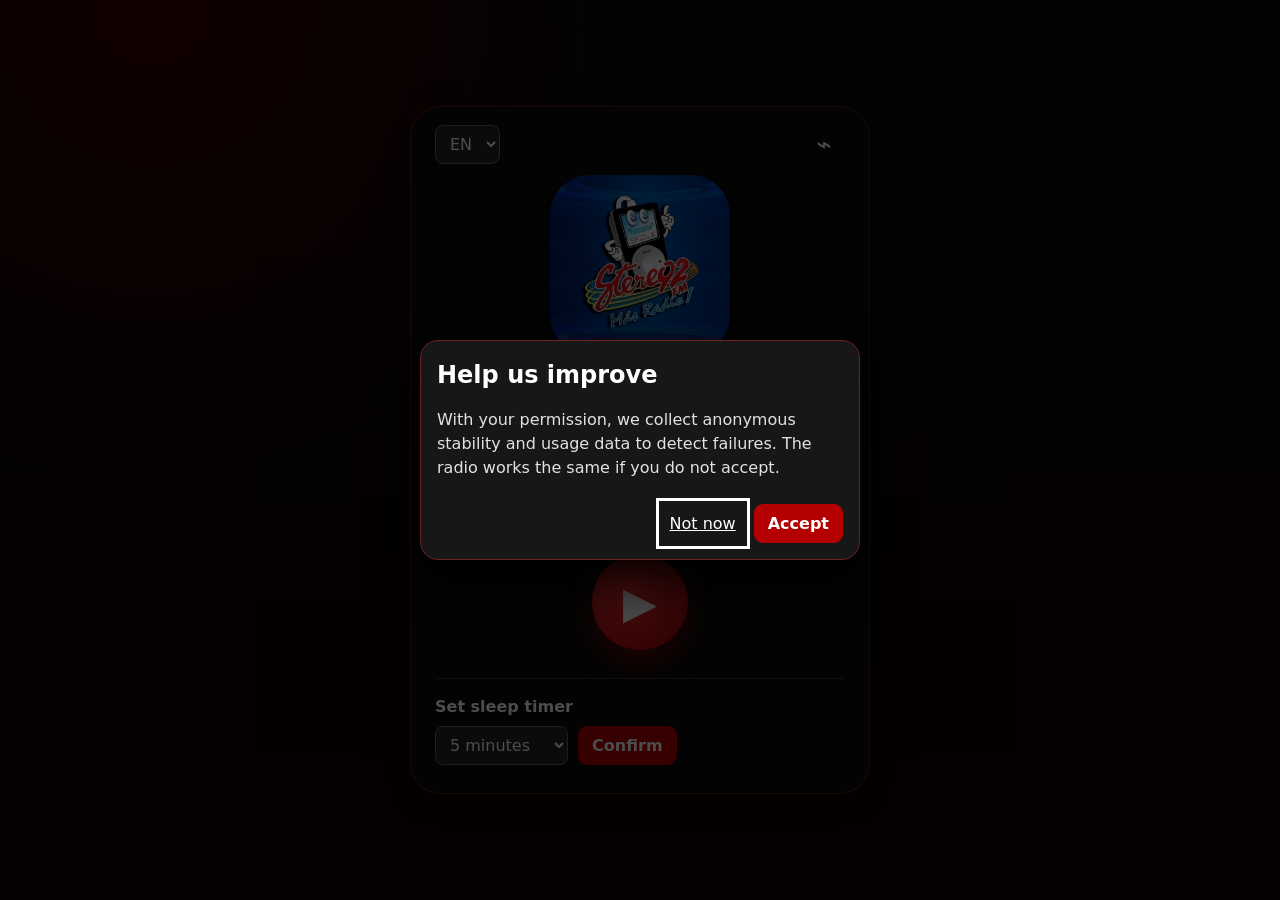
<file: stereo92v3/webHtml/index.html>
<!doctype html>
<html lang="es">
  <head>
    <meta charset="UTF-8" />
    <meta name="viewport" content="width=device-width, initial-scale=1.0" />
    <meta name="theme-color" content="#9b0000" />
    <meta name="description" content="Escucha Stereo 92 FM en vivo." />
    <link rel="manifest" href="manifest.webmanifest" />
    <link rel="icon" href="assets/stereo92.png" />
    <link rel="apple-touch-icon" href="assets/stereo92.png" />
    <link rel="stylesheet" href="styles.css" />
    <title>Radio Stereo 92</title>
  </head>
  <body>
    <main class="page-shell">
      <section class="player" aria-labelledby="station-name">
        <header class="topbar">
          <label class="language-control" for="language-select">
            <span class="sr-only" data-i18n="language">Idioma</span>
            <select id="language-select" aria-label="Idioma" data-i18n-aria="language">
              <option value="es">ES</option>
              <option value="en">EN</option>
              <option value="pt">PT</option>
              <option value="fr">FR</option>
            </select>
          </label>
          <button id="privacy-button" class="icon-button" type="button" aria-haspopup="dialog" data-i18n-aria="privacy" title="Privacidad">
            <span aria-hidden="true">⌁</span>
            <span class="sr-only" data-i18n="privacy">Privacidad</span>
          </button>
        </header>

        <div class="brand">
          <img class="station-artwork" src="assets/stereo92.png" alt="" width="180" height="180" />
          <h1 id="station-name">Stereo 92 FM</h1>
          <p data-i18n="tagline">MÁS RADIO</p>
        </div>

        <p id="status" class="status" role="status" aria-live="polite">Lista para reproducir</p>

        <div class="volume-row">
          <label for="volume" data-i18n="volume">Volumen</label>
          <input id="volume" type="range" min="0" max="100" value="50" />
          <output id="volume-value" for="volume">50%</output>
        </div>

        <button id="play-button" class="play-button" type="button" aria-pressed="false">
          <span id="play-icon" aria-hidden="true">▶</span>
          <span id="play-label" class="sr-only">Reproducir</span>
        </button>

        <section class="timer" aria-labelledby="timer-heading">
          <h2 id="timer-heading" class="sr-only" data-i18n="timerTitle">Temporizador de apagado</h2>
          <div id="timer-controls" class="timer-controls">
            <label for="timer-select" data-i18n="timerConfigure">Configurar temporizador de apagado</label>
            <div class="timer-actions">
              <select id="timer-select">
                <option value="5">5 min</option>
                <option value="10">10 min</option>
                <option value="15">15 min</option>
                <option value="30">30 min</option>
                <option value="60">60 min</option>
              </select>
              <button id="timer-start" class="secondary-button" type="button" data-i18n="accept">Aceptar</button>
            </div>
          </div>
          <div id="timer-active" class="timer-active" hidden>
            <span id="timer-remaining" aria-live="polite"></span>
            <button id="timer-cancel" class="text-button" type="button" data-i18n="timerCancel">Cancelar temporizador</button>
          </div>
        </section>
      </section>
    </main>

    <audio id="radio-audio" preload="none"></audio>

    <dialog id="consent-dialog" aria-labelledby="consent-title">
      <form method="dialog">
        <h2 id="consent-title" data-i18n="privacyTitle">Ayúdanos a mejorar</h2>
        <p data-i18n="privacyMessage">Con tu permiso, recopilamos datos anónimos de estabilidad y uso para detectar fallos. La radio funciona igual si no aceptas.</p>
        <div class="dialog-actions">
          <button id="consent-decline" class="text-button" value="declined" type="submit" data-i18n="privacyDecline">Ahora no</button>
          <button id="consent-accept" class="secondary-button" value="accepted" type="submit" data-i18n="privacyAccept">Aceptar</button>
        </div>
      </form>
    </dialog>

    <script src="config.js"></script>
    <script src="app.js" defer></script>
  </body>
</html>
</file>
<file: stereo92v3/webHtml/styles.css>
:root {
  color-scheme: dark;
  font-family: Inter, ui-sans-serif, system-ui, -apple-system, BlinkMacSystemFont, "Segoe UI", sans-serif;
  background: #090909;
  color: #fff;
}

* { box-sizing: border-box; }
[hidden] { display: none !important; }

body { margin: 0; min-width: 320px; background: radial-gradient(circle at 12% 0%, #3b0000 0, transparent 30rem), linear-gradient(#090909, #150000); }

button, select, input { font: inherit; }
button, select { cursor: pointer; }
button:focus-visible, select:focus-visible, input:focus-visible { outline: 3px solid #fff; outline-offset: 3px; }

.page-shell { min-height: 100svh; display: grid; place-items: center; padding: 24px; }
.player { width: min(100%, 460px); padding: 16px 24px 28px; border: 1px solid rgba(255, 48, 48, .32); border-radius: 30px; background: rgba(11, 11, 11, .94); box-shadow: 0 22px 48px rgba(0, 0, 0, .48); }
.topbar { display: flex; justify-content: space-between; align-items: center; }
.language-control select, .timer-actions select { color: #fff; background: #252525; border: 1px solid #666; border-radius: 8px; padding: 8px 10px; }
.icon-button { width: 42px; height: 42px; border: 0; border-radius: 50%; color: #fff; background: transparent; font-size: 26px; }
.icon-button:hover { background: #292929; }
.brand { display: grid; justify-items: center; text-align: center; padding-top: 10px; }
.station-artwork { width: min(56vw, 180px); height: min(56vw, 180px); border-radius: 22%; object-fit: cover; filter: drop-shadow(0 12px 18px rgba(0, 0, 0, .5)); }
h1 { margin: 24px 0 6px; font-size: clamp(1.4rem, 5vw, 1.8rem); letter-spacing: .08em; }
.brand p { margin: 0; color: #e2e2e2; font-weight: 700; letter-spacing: .2em; }
.status { min-height: 24px; margin: 28px 0 16px; text-align: center; color: #e3e3e3; }
.status[data-state="error"] { color: #ff9c9c; }
.volume-row { display: grid; grid-template-columns: auto 1fr auto; align-items: center; gap: 12px; color: #e2e2e2; }
.volume-row input { accent-color: #e20000; min-width: 0; }
.volume-row output { width: 42px; text-align: right; font-variant-numeric: tabular-nums; }
.play-button { display: grid; place-items: center; width: 96px; height: 96px; margin: 28px auto; border: 0; border-radius: 50%; background: radial-gradient(circle at 35% 30%, #ff3030, #940000); color: #fff; box-shadow: 0 12px 28px rgba(255, 0, 0, .34); font-size: 44px; }
.play-button:hover { transform: translateY(-1px); }
.play-button:disabled { cursor: wait; opacity: .75; }
.timer { border-top: 1px solid #383838; padding-top: 18px; }
.timer-controls > label { display: block; margin-bottom: 10px; font-weight: 600; }
.timer-actions, .timer-active, .dialog-actions { display: flex; align-items: center; gap: 10px; }
.timer-active { justify-content: space-between; }
.secondary-button { border: 0; border-radius: 9px; padding: 10px 14px; color: #fff; background: #b40000; font-weight: 700; }
.secondary-button:hover { background: #d80000; }
.text-button { border: 0; padding: 10px 8px; color: #fff; background: transparent; text-decoration: underline; }
dialog { width: min(calc(100% - 32px), 440px); border: 1px solid #6b2525; border-radius: 18px; color: #fff; background: #171717; box-shadow: 0 18px 60px #000; }
dialog::backdrop { background: rgba(0, 0, 0, .7); }
dialog h2 { margin-top: 4px; }
dialog p { line-height: 1.5; color: #e2e2e2; }
.dialog-actions { justify-content: flex-end; margin-top: 24px; }
.sr-only { position: absolute; width: 1px; height: 1px; overflow: hidden; clip: rect(0, 0, 0, 0); white-space: nowrap; }

@media (max-width: 400px) { .page-shell { padding: 12px; } .player { padding: 14px 18px 22px; border-radius: 22px; } .volume-row { grid-template-columns: 1fr auto; } .volume-row label { grid-column: 1 / -1; } }
</file>
